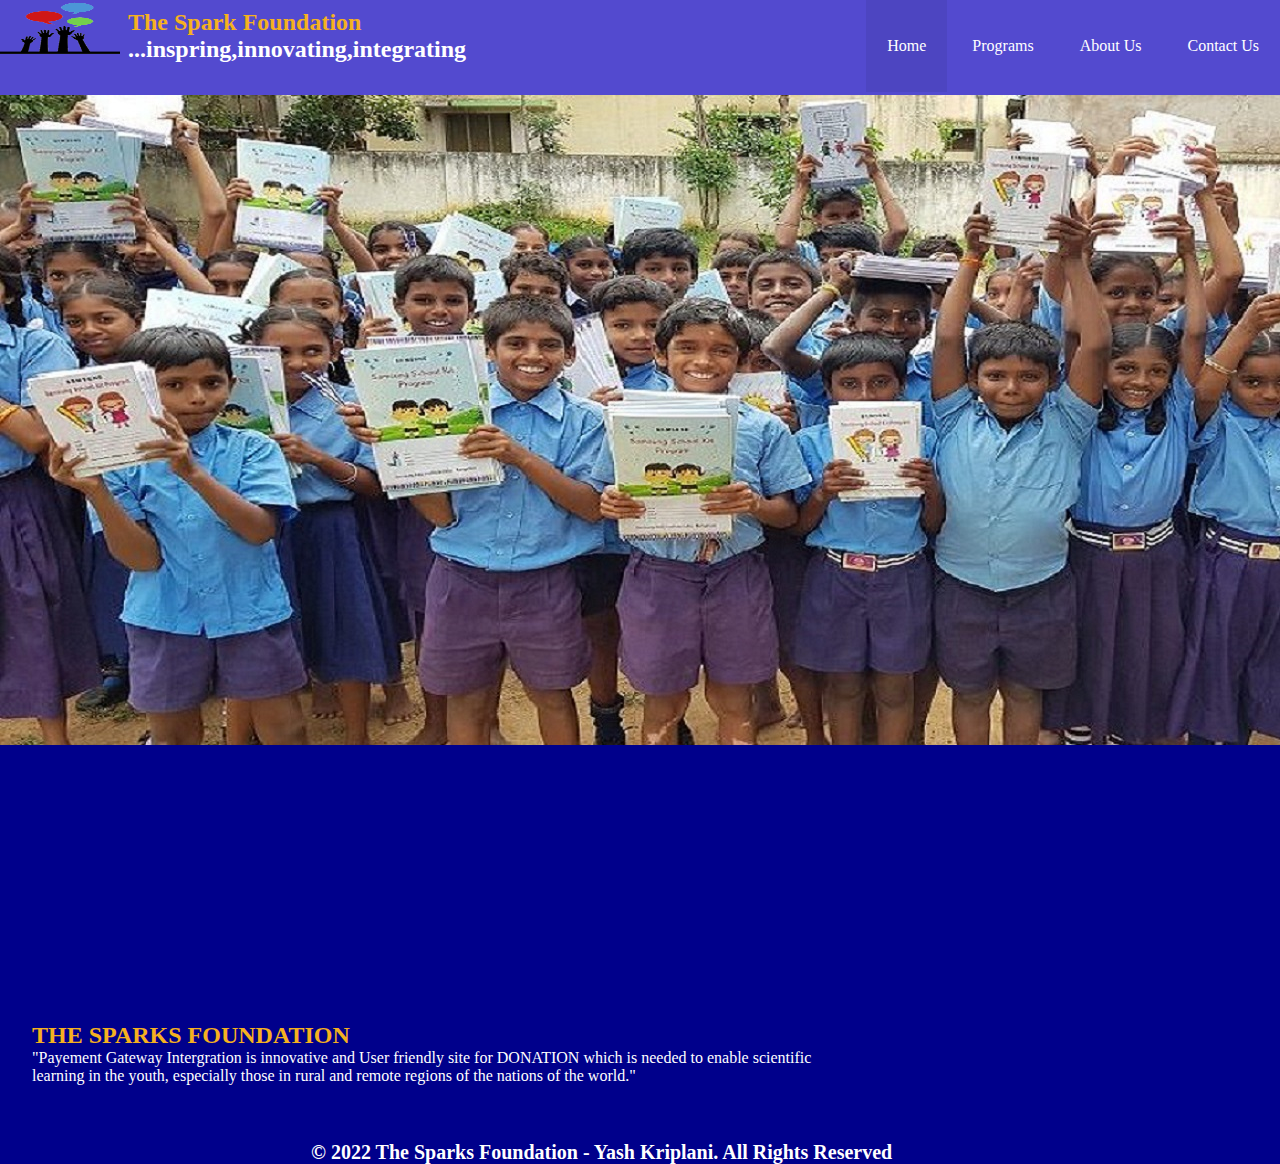
<file: Index.html>
<!DOCTYPE html>
<html>

<head>
    <title>Index</title>
    <link rel="Stylesheet" type="text/css" href="Index.css">
</head>

<body style="background-color:darkblue">
    
     <header> 
        <div class="main">
            <nav style="background-color:rgb(83, 74, 207)">
                <img src="icon.png" width="120px" height="60px"/>
                <ul>
                    <li class="active"><a href="Index.html">Home</a></li>
                    <li><a href="Event\Event.html">Programs</a></li>
                    <li><a href="About\About.html">About Us</a></li>
                    <li><a href="Contact\contact.html">Contact Us</a></li>
                </ul>
            </nav>
        </div>

        <div class="buttons">
            <!-- <button  style = "width:180px;height:32px;font-size: 23px;color: #f5b120;background-color: Transparent;">DONATE</button> -->
            <form><script src="https://checkout.razorpay.com/v1/payment-button.js" data-payment_button_id="pl_IyZJ9C1q0k3U9S" async> </script> </form>
        </div>

        <div class="title">
                <h2 style="color:#f5b120">The Spark Foundation</h2>
                <h2  style="color: #ffffff"> ...inspring,innovating,integrating </h2>
        </div>
    
        <div class="copyright">
            <h2 style="color: #ffffff">© 2022 The Sparks Foundation - Yash Kriplani. All Rights Reserved</h2>
        </div>

        <div class="downpage">
               <h2 style="color:#f5b120">THE SPARKS FOUNDATION</h2>
               <h  style="color: #ffffff"> "Payement Gateway Intergration is innovative and User friendly site for DONATION which is needed to enable scientific learning in the youth, especially those in rural and remote regions of the nations of the world."</h2>
        </div>
        <img src="Bg.png">
    </header> 
</body>

</html>
</file>
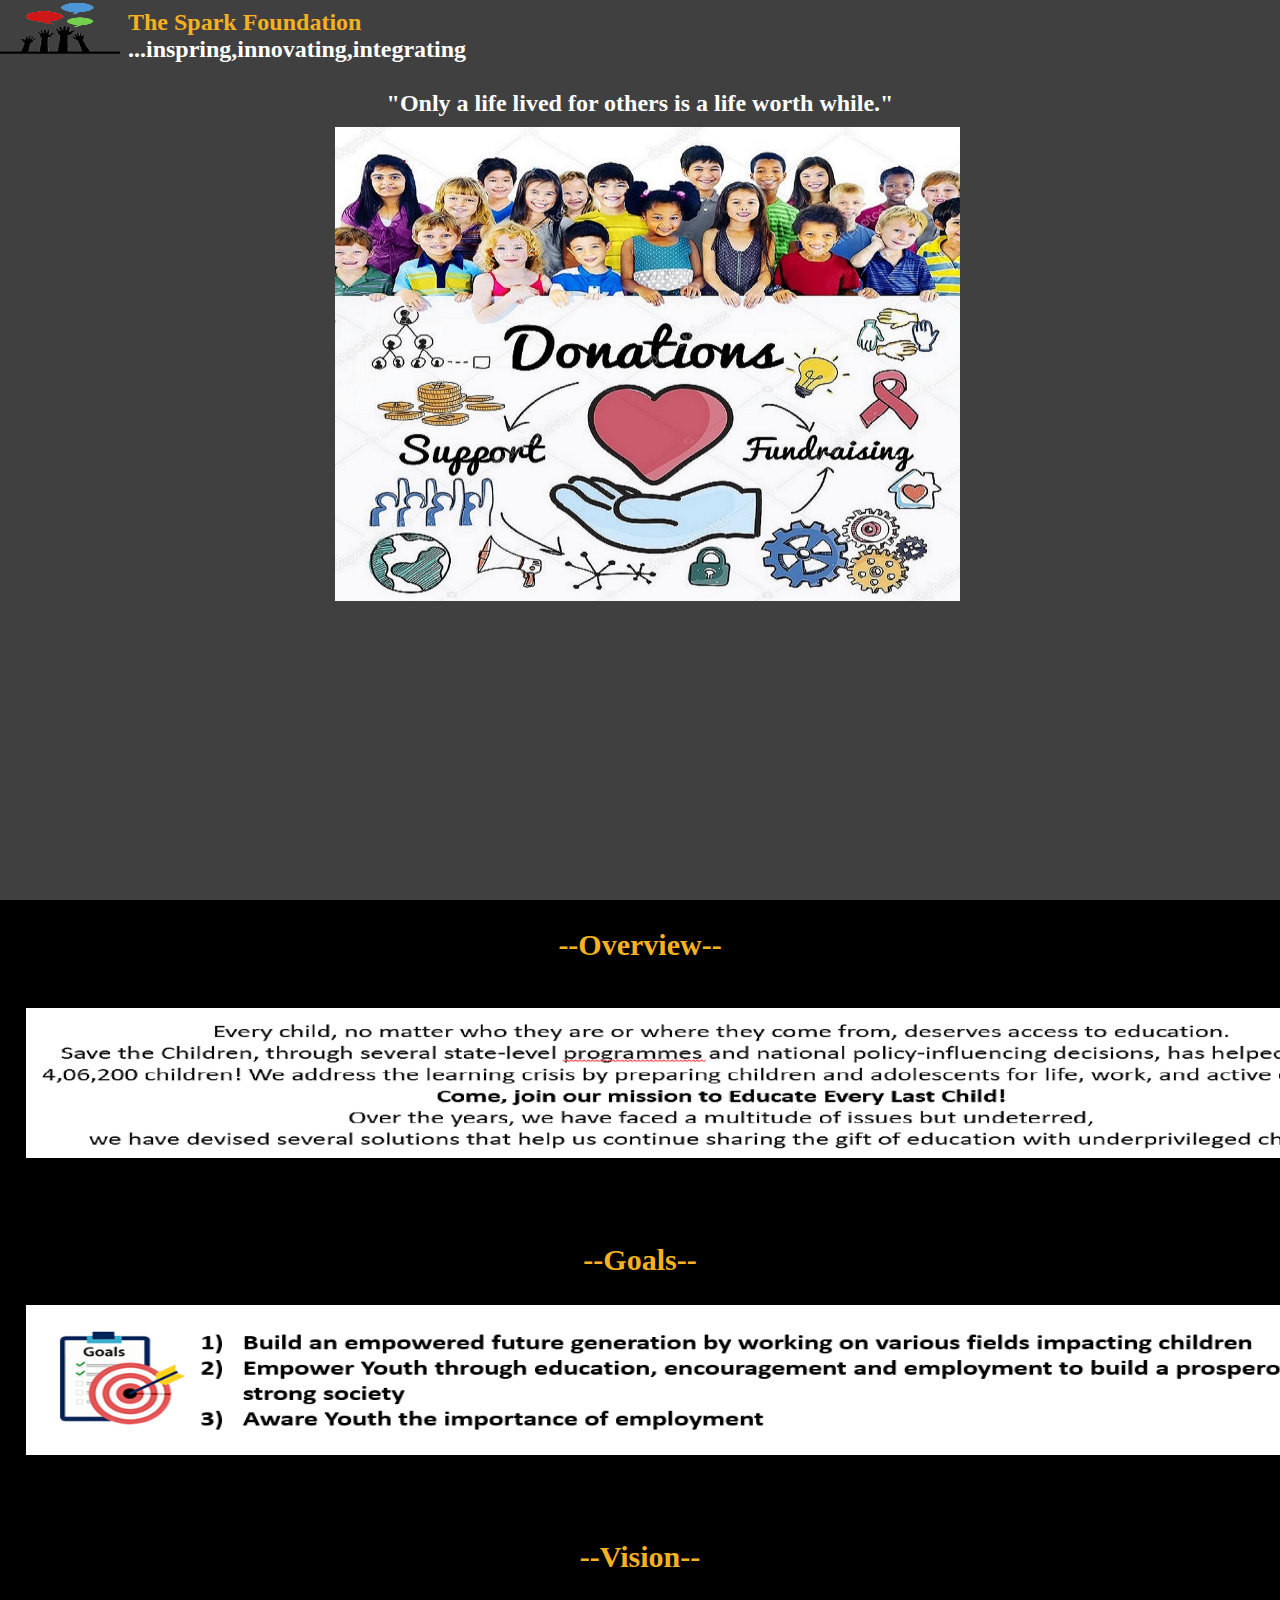
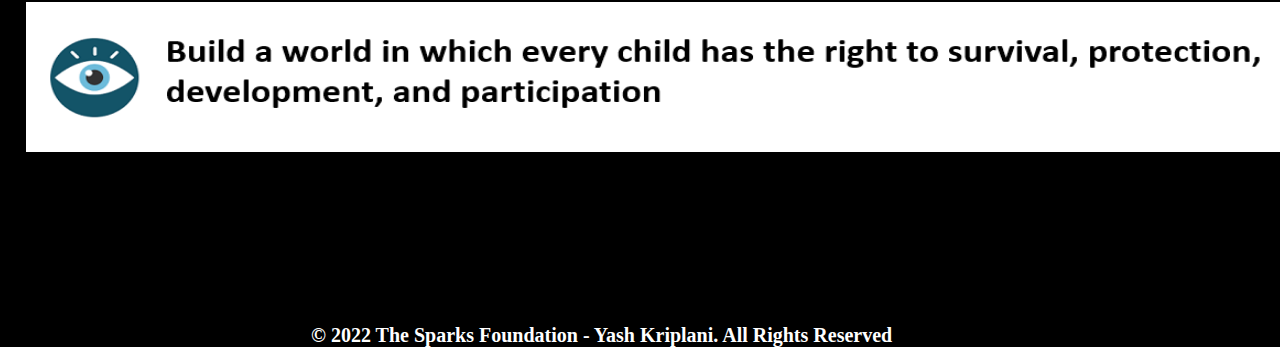
<file: About/About.html>
<!DOCTYPE html>
<html>

<head>
    <title>About page</title>
    <link rel="Stylesheet" type="text/css" href="CSS/About.css">
</head>

<body style="background-color:black">
    <header>
        <img src="icon.png" width="120px" height="60px"/>
            <div class="quotes">
                    <h2 style="color: white";font-size:40px>"Only a life lived for others is a life worth while."</h2>
            </div>

            <div class="title">
                    <h2 style="color:#f5b120">The Spark Foundation</h2>
                    <h2  style="color: #ffffff"> ...inspring,innovating,integrating </h2>
            </div> 

            <div class ="slider">
                <figure>
                            <div class="slide"><img src ="image.jpg"></div>
                            <div class="slide"><img src ="image2.jpg"></div>
                            <div class="slide"><img src ="image3.jpg"></div>
                            <div class="slide"><img src ="image6.jpg"></div>
                            <div class="slide"><img src ="image5.jpg"></div>
                </figure>
            </div>

            <div class="copyright">
                <h2 style="color: #ffffff">© 2022 The Sparks Foundation - Yash Kriplani. All Rights Reserved</h2>
            </div>

            <div class ="overview">
                <h2 style="color:#f5b120">--Overview--</h2>
            </div>

            <div class= "goals">
                <h2 style="color:#f5b120">--Goals--</h2>
            </div>

            <div class= "vision">
                <h2 style="color:#f5b120">--Vision--</h2>
            </div>

            <div class ="OV">
                <img src="OverviewImage1.PNG" width="1400px" height="150px">
            </div>

            <div class="G">
                <img src="COMBINEGOAL.png"width="1400px" height="150px" >
            </div>

            <div class="V">
                <img src="COMBINEvision.png"width="1400px" height="150px" >
            </div>
    </header>
</body>
            
</html>
</file>
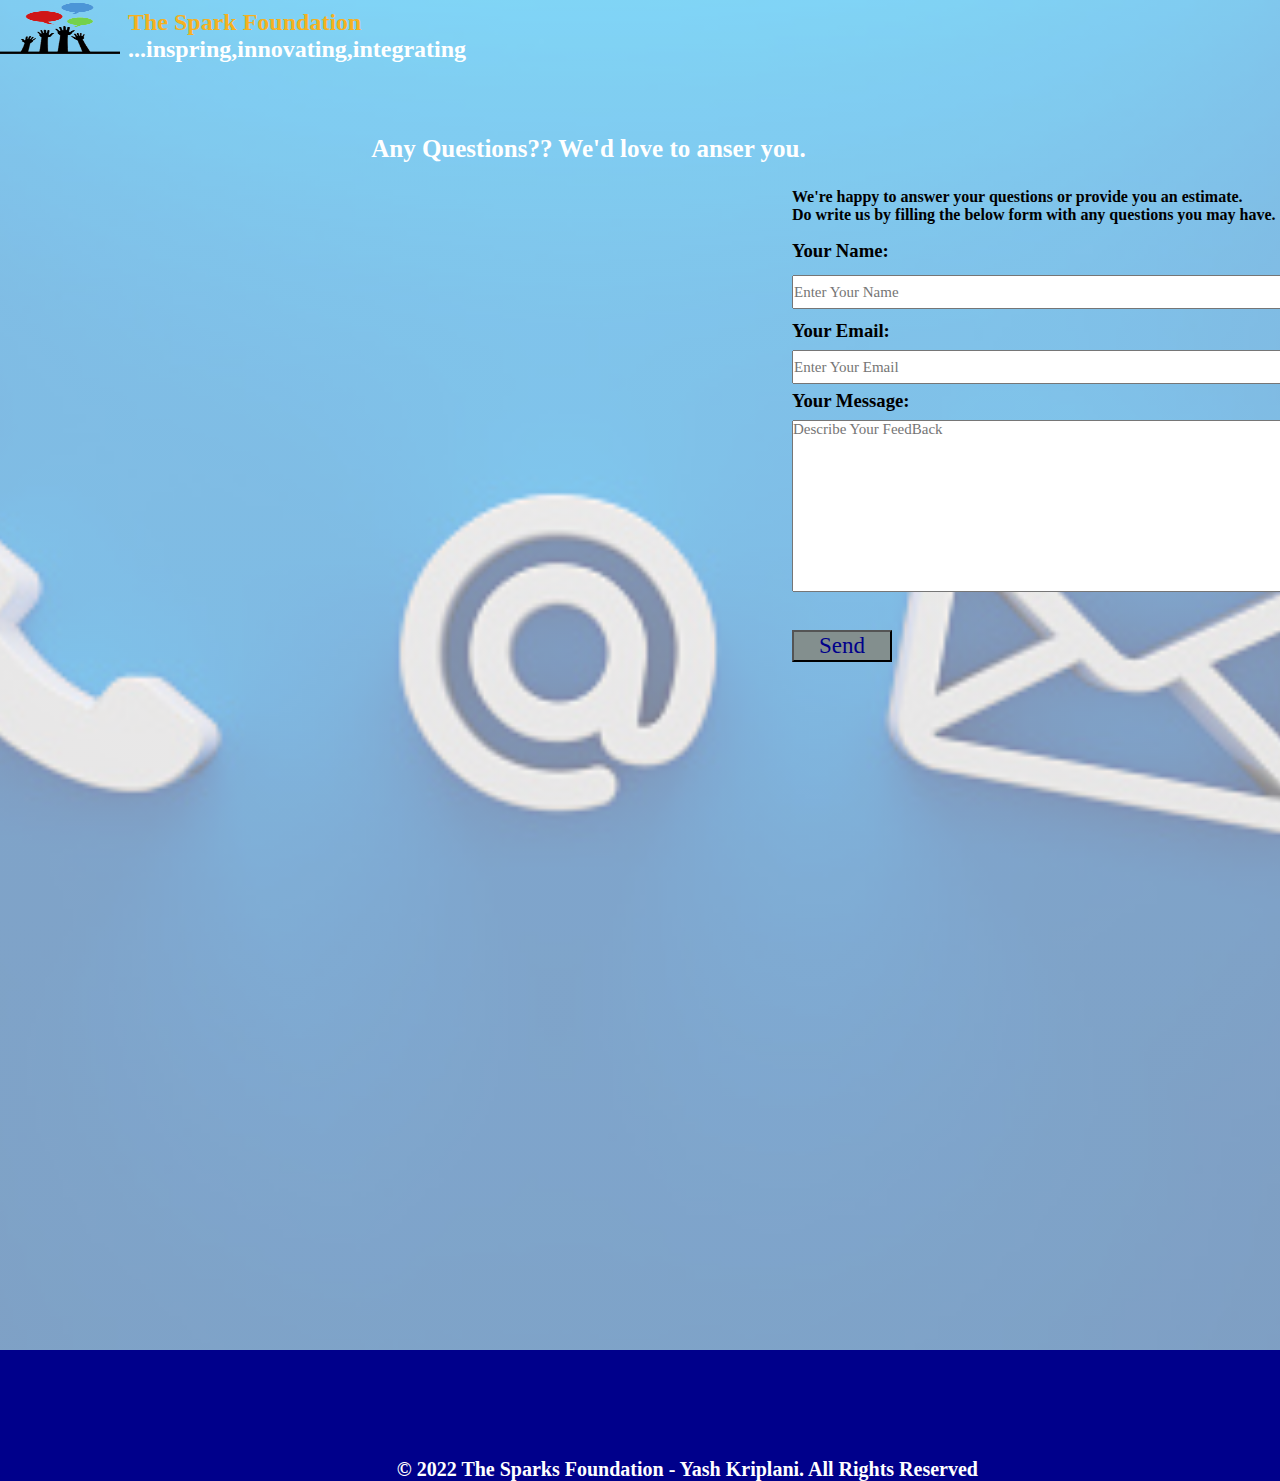
<file: Contact/contact.html>
<!DOCTYPE html>
<html>

<head>
    <title>Contact Page</title>
    <link rel="Stylesheet" type="text/css" href="CSS/contact.css"> 
</head>

 <body style="background-color:darkblue">    
    <header>
        <img src="icon.png" width="120px" height="60px"/>
            <div class="title">
                <h2 style="color:#f5b120">The Spark Foundation</h2>
                <h2  style="color: #ffffff"> ...inspring,innovating,integrating </h2>
            </div>
    </header>

    <div class="head">
         <h3 style="color: #ffffff"; > © 2022 The Sparks Foundation - Yash Kriplani. All Rights Reserved</h3> 
        <h2 style="color: white"; > Any Questions?? We'd love to anser you.</h2>
    </div>

    <div class="column">
        <div class="top-left"><h4>We're happy to answer your questions or provide you an estimate.<br>Do write us by filling the below form with any questions you may have.<h4></div>
        <div class="top-right"><h3>Your Name:</h3></div> 
        <form action="noaction.php">
            <div class="top-down"> 
                <input type="text" style = "height:30px ; font-size:15px;"id="username" name="username"  placeholder="Enter Your Name" size="60" required>
            </div> 
            <div class="top-right2">
                <h3>Your Email:</h3></div>  
            <div class="top-down2"> 
                <input type="text" style = "height:30px ; font-size:15px;" id="email" name="email" email=""placeholder="Enter Your Email" size="60" required>
            </div>
            <div class="top-right3">
                <h3>Your Message:</h3></div>  
            <div class="top-down3"> 
                <textarea rows="10" cols="60" style ="font-size:15px;" id="msg" name="msg" placeholder="Describe Your FeedBack"size="60"; required ></textarea>
            </div>
            <div class="buttons">
                    <button  style = "width:100px;height:32px;font-size: 23px;color: darkblue;background-color:rgb(131, 143, 142);">Send</button>
            </div>
        </form>
    </div>
 
</body> 

</html>
</file>
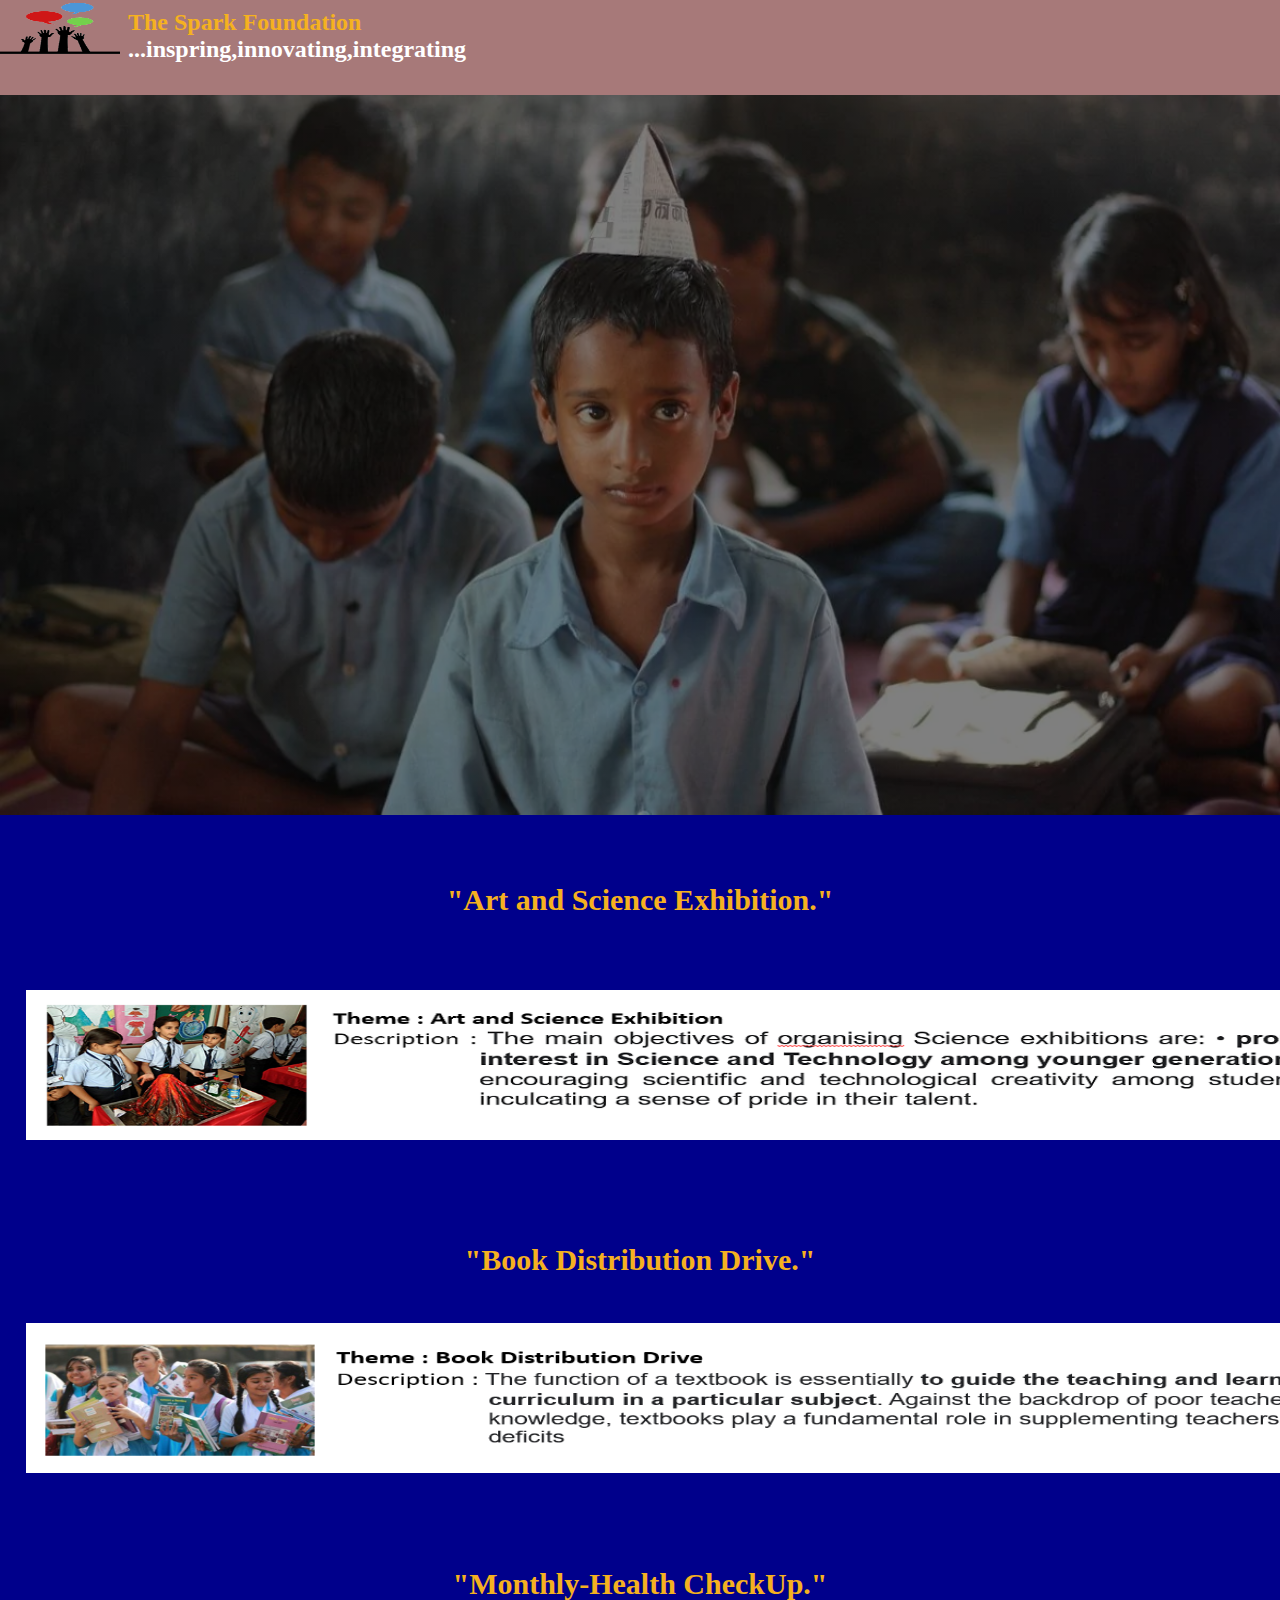
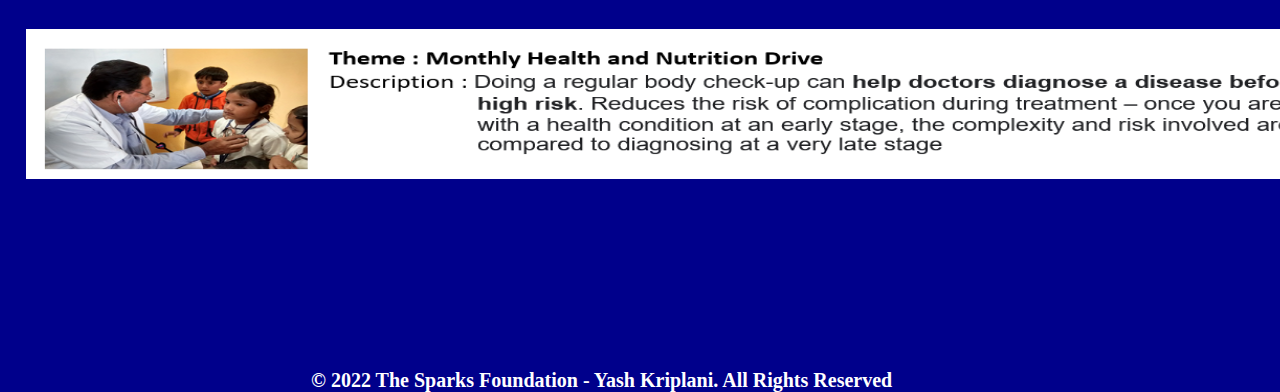
<file: Event/Event.html>
<!DOCTYPE html>
<html>

<head>
    <title>Event page</title>
    <link rel="Stylesheet" type="text/css" href="CSS/Event.css">
</head>

<body style="background-color:darkblue">
    <nav style="background-color:rgb(167, 121, 121)">
        <img src="icon.png" width="120px" height="60px"/>
    </nav>
    <header> 
        <div class="title">
            <h2 style="color:#f5b120">The Spark Foundation</h2>
            <h2  style="color: #ffffff"> ...inspring,innovating,integrating </h2>
        </div> 

        <div class ="Book">
            <h2 style="color:#f5b120">"Art and Science Exhibition."</h2>
        </div>

        <div class ="B">
            <img src="COMBINE1.png" width="1400px" height="150px">
        </div>

        <div class ="Stationery">
            <h2 style="color:#f5b120">"Book Distribution Drive."</h2>
        </div>

        <div class ="S">
            <img src="COMBINE2.png" width="1400px" height="150px">
        </div>

        <div class ="Health">
            <h2 style="color:#f5b120">"Monthly-Health CheckUp."</h2>
        </div>

        <div class ="H">
            <img src="COMBINE3.PNG" width="1400px" height="150px">
        </div>
        
        <div class="copyright">
            <h2 style="color: #ffffff">© 2022 The Sparks Foundation - Yash Kriplani. All Rights Reserved</h2>
        </div>

        <!-- <img src="bg.jpg"> -->
    </header> 
</body>

</html>
</file>
<file: Index.css>
* {
    margin: 0;
    padding: 0;
    font-family: century Gothic;
}

 /* header {
    background-image: linear-gradient(rgba(0, 0, 0, 0.5), rgba(0, 0, 0, 0.5)), url(../bg.jpg);
    height: 80vh;
    top: 25%;
    background-size: cover;
    background-position: center;
}  */
nav{
    width :100%;
    height:80%;
    background-color: #0001;
    line-height: 80px;
} 
nav ul li{
  
    list-style-type: none;
    display : inline-block
}

nav ul{
    float: right;
    margin-left: 30px;
}

nav ul li a {
    text-decoration: none;
    color: white;
    padding: 5px 20px;
    border: 1px solid transparent;
    transition: 0.6s all;
  
}

nav ul li a:hover {
    background-color: #0001;
}

ul li.active a {
    background-color:#0001;
} */

.main {
    max-width: 1200px;
    margin: auto;
}

.title {
    position: absolute; 
    top: 1%; 
    left: 10%;
    transform: translate(0%, 0%);
}

.title h3 {
    color: #ffffff;
    font-size: 19px;
}

.copyright {
    position: absolute;
    top: 128%;
    left: 47%;
    transform: translate(-50%, -50%);
}

.copyright h2 {
    color: #ffffff;
    font-size: 20px;
}

.downpage {
    position: absolute;
    top: 117%;
    left: 35%;
    transform: translate(-50%, -50%);
}

.dowmpage h2 {
    color: black;
    font-size: 20px;
}

li a {
    display: block;
    color: white;
    text-align: center;
    padding: 14px 16px;
    text-decoration: none;
  }
.buttons {
        position: absolute;
        top: 97%;
        left: 45%;
        text-align: center;
        color: #f5b120;
        background-color: Transparent;
    }
</file>
<file: About/CSS/About.css>
* {
    margin: 0;
    padding: 0;
    font-family: century Gothic;
}

 header {
    background-image: linear-gradient(rgba(0, 0, 0, 0.5), rgba(0, 0, 0, 0.5)), url(../BG.jpg);
    height: 100vh;
    top: 25%;
    background-size: cover;
    background-position: center;
} 

.main {
    max-width: 1200px;
    margin: auto;
}

nav{
    width :110%;
    height:80%;
    background-color: #0001;
    line-height: 80px;
} 

.title {
    position: absolute; 
    top: 1%; 
    left: 10%;
    transform: translate(0%, 0%);
}

.slider{
    margin :auto;
    width:50%;
    overflow: hidden;
    height : 1000px;
  }

.slider figure div{
      float :right;
      width:20%;
    }

.slider figure img{
    width:100%;
    float:right;
}

.slider figure{
    position:relative;
    width:500%;
    margin:10px;
    left:5px;
    animation: 14s project infinite ;
}

@keyframes project{
    0%{
        left:0%;
    }
    10%{
        left:0%;
    }
    12%{
        left:-100%;
    }
    22%{
        left:-100%;
    }
    24%{
        left:-200%;
    }
    34%{
        left:-200%;
    }
    36%{
        left:-300%;
    }
    46%{
        left:-300%;
    }
    48%{
        left:-400%;
    }
    58%{
        left:-400%;
    }
    60%{
        left:-300%;
    }
    72%{
        left:-300%;
    }

}

.copyright {
    position: absolute;
    top: 215%;
    left: 47%;
    transform: translate(-50%, -50%);
}

.copyright h2 {
    color: #ffffff;
    font-size: 20px;
}

.quotes{
     margin-top:2%;
     font-size: 16px;
     text-align: center;
}

.overview {
    position: absolute;
    top: 105%;
    left: 50%;
    font-size: 20px;
    transform: translate(-50%, -50%);  
}

.goals {
    position: absolute;
    top: 140%;
    left: 50%;
    font-size: 20px;
    transform: translate(-50%, -50%);
}

.vision {
    position: absolute;
    top: 173%;
    left: 50%;
    font-size: 20px;
    transform: translate(-50%, -50%);  
}

.OV{
    position: absolute;
    top: 112%;
    left: 2%;
  }

.OV:hover {
    transform: scale(0.97); 
  }

.G {
    position: absolute;
    top: 145%;
    left: 2%;
  }

.G:hover {
    transform: scale(0.97); 
  }

.V {
    position: absolute;
    top: 178%;
    left: 2%;
  }

.V:hover {
    transform: scale(0.97); 
  }
</file>
<file: Contact/CSS/contact.css>
* {
    margin: 0;
    padding: 0;
    font-family: century Gothic;
}

header {
    background-image: linear-gradient(rgba(255, 254, 254, 0.5), rgba(252, 250, 250, 0.5)), url(../bgg.jpg);
    height: 150vh;
    background-size: cover; 
    background-position: center; 
} 

.title {
    position: absolute; 
    top: 1%; 
    left: 10%;
    transform: translate(0%, 0%);
}

.column {
    float: left;
    width: 33.33%;
    padding: 5px;
    padding-left: 6em;
    padding-right: 6em;
    padding-top: 6em;
  }

.row::after {
    content: "";
    clear: both;
    display: table;
    height : 600%;
    width: 600;
  }

.head h2 {
    color: #ffffff;
    font-size: 25px;
    position: absolute; 
    top: 15%; 
    left: 29%;
    transform: translate(0%, 0%);
  }

.head h3{
  color: white;
  font-size: 20px;
  position: absolute; 
  top: 162%; 
  left: 31%;
  transform: translate(0%, 0%);
  }

.top-left {
    position: absolute;
    top: 188px;
    left: 792px;
  }

.top-right {
    position: absolute;
    top: 240px;
    left: 792px;
  }

.top-down {
    position: absolute;
    top: 275px;
    left: 792px;
    height:30px;
  }

.top-right2 {
    position: absolute;
    top: 320px;
    left: 792px;
  }

.top-down2 {
    position: absolute;
    top: 350px;
    left: 792px;
    height:30px;
  }

.top-right3 {
    position: absolute;
    top: 390px;
    left: 792px;
  }

.top-down3 {
    position: absolute;
    top: 420px;
    left: 792px;
  } 

  .buttons {
    position: absolute;
    top: 630px;
    left: 792px;
    text-align: center;
}
</file>
<file: Event/CSS/Event.css>
* {
    margin: 0;
    padding: 0;
    font-family: century Gothic;
}

 header {
    background-image: linear-gradient(rgba(0, 0, 0, 0.5), rgba(0, 0, 0, 0.5)), url(../bg.jpg);
    height: 80vh;
    top: 25%;
    background-size: cover;
    background-position: center;
} 

nav{
    width :110%;
    height:80%;
    background-color: #0001;
    line-height: 80px;
}

.title {
    position: absolute; 
    top: 1%; 
    left: 10%;
    transform: translate(0%, 0%);
}

.Book {
    position: absolute;
    top: 100%;
    left: 50%;
    font-size: 20px;
    transform: translate(-50%, -50%);  
}

.B{
    position: absolute;
    top: 110%;
    left: 2%;
  }

.B:hover {
    transform: scale(0.97); 
  }

.Stationery {
    position: absolute;
    top: 140%;
    left: 50%;
    font-size: 20px;
    transform: translate(-50%, -50%);
}

.S {
    position: absolute;
    top: 147%;
    left: 2%;
  }

.S:hover {
    transform: scale(0.97); 
  }

.Health {
    position: absolute;
    top: 176%;
    left: 50%;
    font-size: 20px;
    transform: translate(-50%, -50%);  
}

.H {
    position: absolute;
    top: 181%;
    left: 2%;
  }

.H:hover {
    transform: scale(0.97); 
  }

  .copyright {
    position: absolute;
    top: 220%;
    left: 47%;
    transform: translate(-50%, -50%);
}

.copyright h2 {
    color: #ffffff;
    font-size: 20px;
}
</file>
